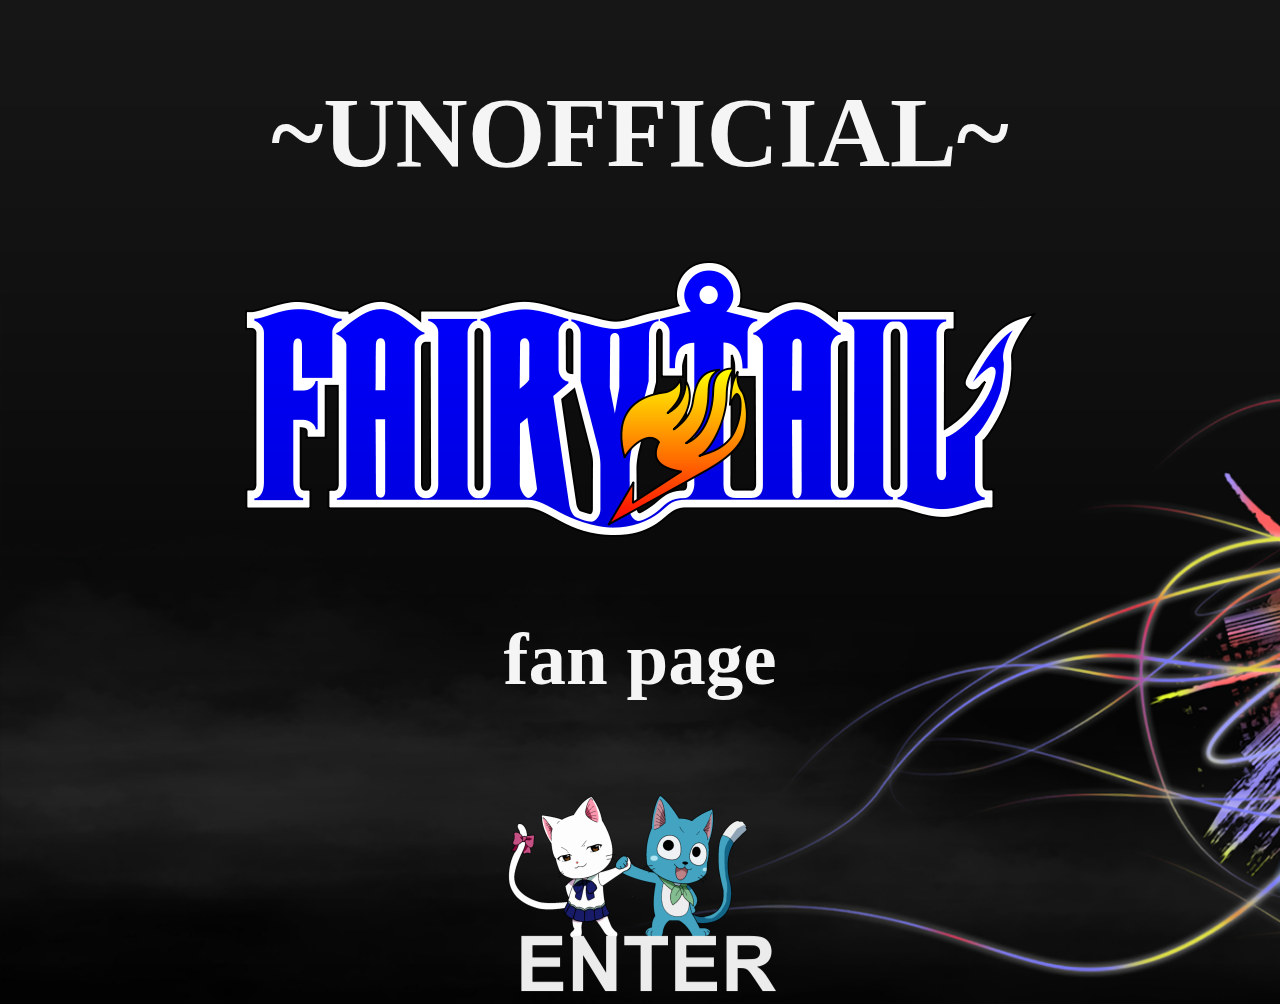
<file: index.html>
<!DOCTYPE html>
<html>
    <head>
        <meta charset="utf-8">
        <meta name="viewport" content="width=device-width, initial-scale=1.0">
        <link rel="stylesheet" type="text/css" href="style.css">
    </head>
    <body>
        <div class="container">
            <h1 class="title">~UNOFFICIAL~</h1>
            <img src="assets/ft-banner.png" alt="fairytail banner logo" class="banner">
            <h3 class="subtitle">fan page</h3>
            <br>
            <a href="main-page.html"><img src="assets/enterBtn.png" alt="cats_button" class="catBtn"></a>
        </div>    
    </body>
</html>
</file>
<file: style.css>
.container {
    display: flex;
    flex-direction: column;
    align-items: center;
}

html {
    background-image: url(assets/indexwp.png);
    background-size: cover;
    background-repeat: no-repeat;
}

.title {
    font-size: 100px;
    color: whitesmoke;
}

.banner {
    
}

.subtitle {
    font-size: 75px;
    color: whitesmoke;
}

.catBtn {
}

/*main-page*/
</file>
